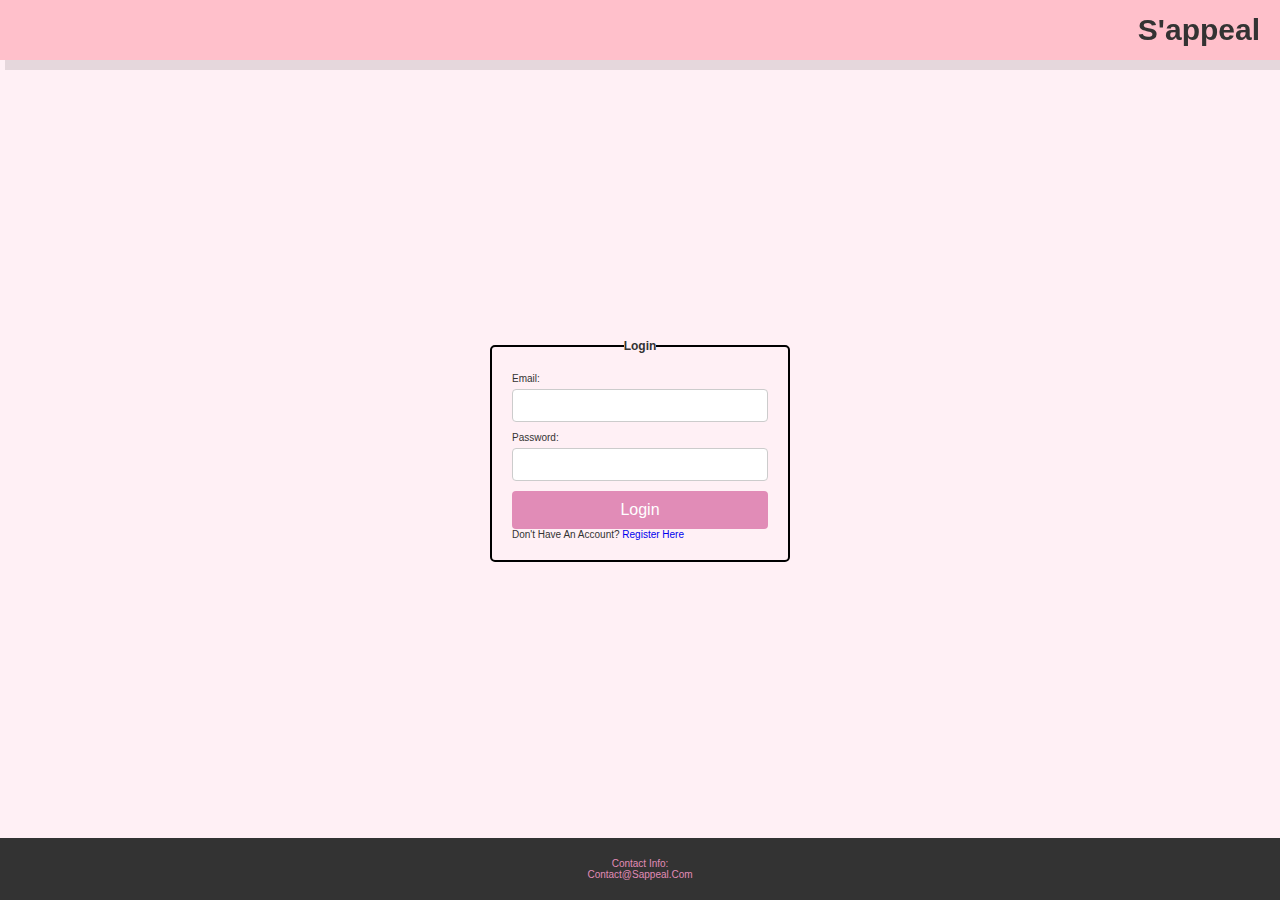
<file: sappeal_project/form.html>
<!DOCTYPE html>
<html lang="en">
<head>
    <meta charset="UTF-8">
    <meta name="viewport" content="width=device-width, initial-scale=1.0">
    <link rel="stylesheet" href="form.css">
    <title>Login - S'appeal</title>
</head>
<body>
    <header>
        <input type="checkbox" name="" id="toggler">
        <label for="toggler" class="fas fa-bars"></label>
        <a href="index.html" class="logo">S'appeal</a> <!-- Link back to Homepage -->
    </header>

    <!-- Login Form -->
    <fieldset>
        <legend>Login</legend>
        <form id="loginForm" action="login.php" method="POST">
            <label for="loginEmail">Email:</label>
            <input type="email" id="loginEmail" name="email" required>

            <label for="loginPassword">Password:</label>
            <input type="password" id="loginPassword" name="password" required>

            <button type="submit">Login</button>
        </form>
        <p>Don't have an account? <a href="index.html#contact">Register here</a></p> <!-- Link to Contact Us Section -->
    </fieldset>

    <footer>
        <div class="footer-links">
            <p>Contact Info: contact@sappeal.com</p>
        </div>
    </footer>
</body>
</html>
</file>
<file: sappeal_project/form.css>
form.css
:root {
    --LightPink: #FFB6C1; 
   
}
* {
    margin: 0;
    padding: 0;
    box-sizing: border-box;
    font-family: Verdana, Geneva, Tahoma, sans-serif;
    outline: none;
    border: none;
    text-decoration: none;
    text-transform: capitalize;
    transition: 2s linear;
}
html {
    font-size: 62.5%;
    scroll-behavior: smooth;
    scroll-padding-top: 6rem;
    overflow-x: hidden;
}
/* Body styling */
body {
    font-family: Arial, sans-serif;
    background-color: #FFF0F5;
    color: #333;
}
footer {
    position: absolute;
    bottom: 0;
    background-color: #333;
    color: #e18cb7;
    padding: 20px 100%;
    text-align: center;
}

footer ul {
    list-style: none;
    display: flex;
    justify-content: center;
    gap: 30px;
}

footer a {
    text-decoration: none;
    color: #e18cb7;
    font-size: 1rem;
}

footer a:hover {
    color: #e18cb7;
}
header {
    background: #e18cb7;
    padding: 2rem 9% ;
    display: flex;
    justify-content: space-between;
    align-items: center;
    position: fixed;
    top: 0; left: 0; right: 0;
    z-index: 1000;
    box-shadow: 0.5rem 1rem rgba(0, 0, 0, 0.1); 
}
header .logo {
    font-size: 3rem;
    color: #333;
    font-weight: bolder;
    font-family:'Gill Sans', 'Gill Sans MT', Calibri, 'Trebuchet MS', sans-serif;
}
header .logo i {
    font-size: larger;
    margin-left: 8px;
    color: var(--HotPink);
}

    


header .navbar a {
    font-size: 1.9rem;
    padding: 0 1.5rem;
    color: #666;
}

header .navbar a:hover {
    color: #e18cb7;
}


/* Dropdown menu */
header .dropdown-content {
    display: none;
    position: absolute;
    top: 30px;
    background-color: #FFB6C1;
    padding: 10px;
    border-radius: 5px;
}

header .dropdown:hover .dropdown-content {
    display: block;
}

header .dropdown-content li a {
    color: #333;
    padding: 10px;
    text-decoration: none;
}

header .dropdown-content li a:hover {
    background-color: #e18cb7;
    color: white;
}
header .icons a {
    font-size: 1.5rem;
    color: var(--TextColor);
}

header .icons a:hover {
    color: #e18cb7;
}
header #toggler {
    display: none;
}

header.fa-bars {
    font-size: 3rem;
    color: #333;
    border-radius: 0.5rem;
    padding: 0.5rem 1.5rem;
    cursor: pointer;
    border: 0.1rem solid rgba(0, 0, 0, 0.3);
    display: none;
}
body, html {
    height: 100%;
    margin: 0;
    display: flex;
    justify-content: center;  /* Horizontally center */
    align-items: center;      /* Vertically center */
    font-family: Arial, sans-serif;
}

fieldset {
    width: 300px; /* Set the width */
    padding: 20px;
    border: 2px solid #000;
    border-radius: 5px;
}

legend {
    font-weight: bold;
    text-align: center;
    font-size: larger;
}

label {
    display: block;
    margin-bottom: 5px;
}

input {
    width: 100%;
    padding: 8px;
    margin-bottom: 10px;
    border: 1px solid #ccc;
    border-radius: 4px;
}

button {
    width: 100%;
    padding: 10px;
    background-color: #e18cb7;
    color: white;
    border: none;
    border-radius: 4px;
    font-size: 16px;
}

button:hover {
    background-color: #C75b8a;
}
@media (max-width: 768px) {

    header .fa-bars {
        display: block;
    }
    header .navbar{
        position: absolute;
        top:100%; left: 0;right: 0;
        background-color: #eee;
        border-top: 0.1rem solid rgba(0, 0, 0, 0.1);
    }
    header .navbar a {
        margin: 1.5rem;
        display: block;
        padding: 1.5rem;
        background: #fff;
        border: 0.1rem solid rgba(0, 0, 0, 0.1);
    }

    .hero-text {
        max-width: 100%;
        text-align: center;
    }

    .about {
        flex-direction: column;
        text-align: center;
    }

    .about-content {
        display: flex;
        flex-direction: column;
    }
}
header {
    display: flex;
    justify-content: space-between; /* Space between the logo and menu/icons */
    align-items: center; /* Center the items vertically */
    padding: 10px 20px; /* Adjust padding for better spacing */
    background-color: #FFC0CB; /* Same background color as your design */
    height: 60px; /* Reduce the header height */
}

.logo-img {
    width: 70px; /* Adjust the logo size */
    height: auto; /* Maintain aspect ratio */
}

.nav-menu {
    display: flex;
    gap: 20px; /* Spacing between menu items */
}

.icons {
    display: flex;
    gap: 15px; /* Spacing between icons */
}
</file>
